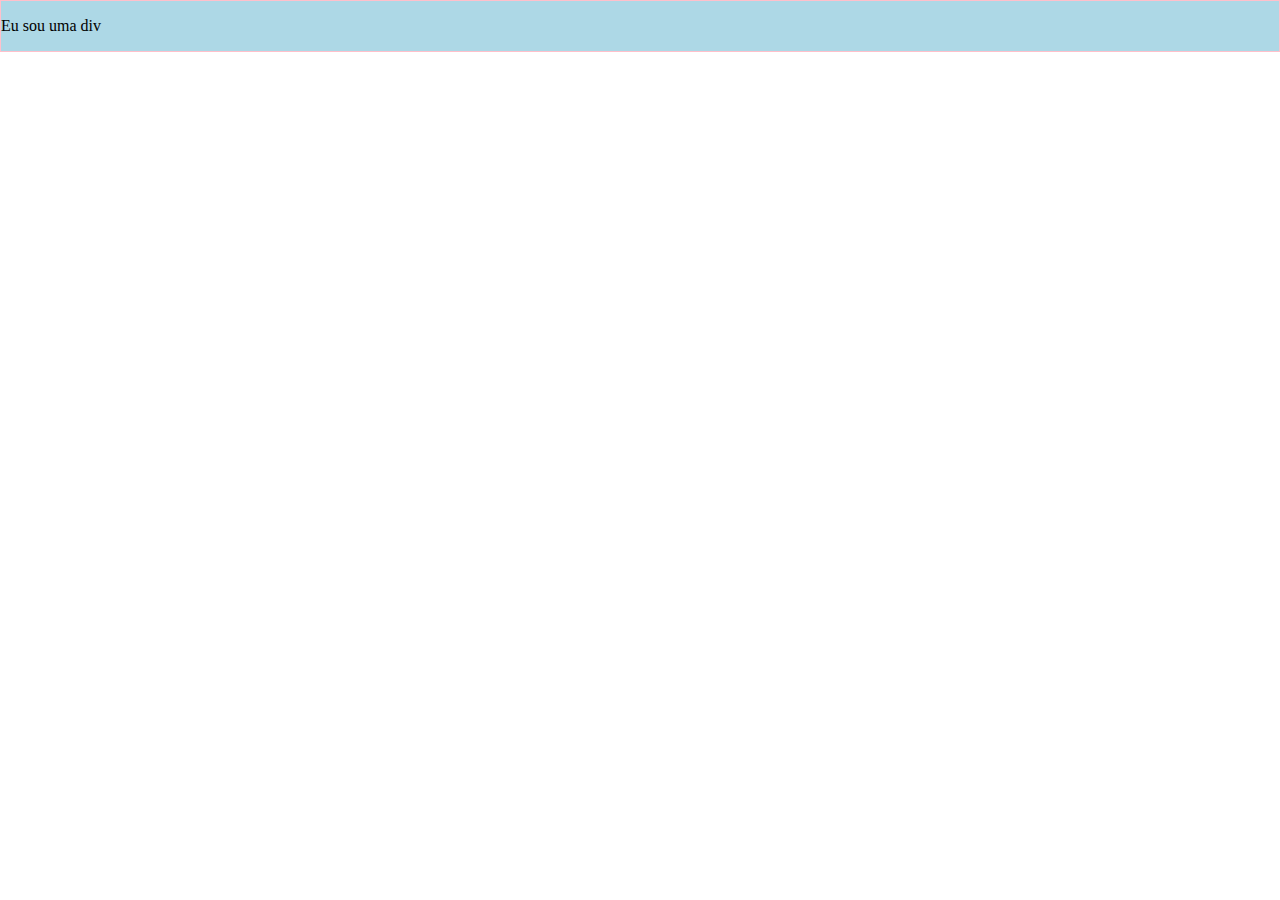
<file: aula02/index.html>
<!DOCTYPE html>
<html lang="pt-br">
<head>
    <meta charset="UTF-8">
    <meta name="viewport" content="width=device-width, initial-scale=1.0">
    <title>Minha Página</title>
    <style>
        body{
            margin: 0px;
        }
        .meu-box{
            border: 1px solid red;
            border-color: blue;
        }
    </style>
</head>
<body>
    <div class="meu-box" id="id-div">Minha div - tere</div>
    <div class="meu-box" id="id-div2">Minha div - tere</div>
    <script>
        let elemento = document.getElementById("id-div")
        // let elemento2 = document.getElementsByTagName("div")[1]
        // let elementoX = document.getElementsByClassName("meu-box")[0];
        //elementoX.style.color = "red";
        elemento.innerHTML = "<p>Eu sou uma div</p>";
        elemento.style.color = "rgb(0,0,0)";
        elemento.style.borderColor = "pink";
        elemento.style.backgroundColor= "lightblue";

        let elementoCriado = document.createElement("a");
        elementoCriado.href = "http://google.com";
        elementoCriado.innerHTML = "MeuLink";
        elemento.appendChild(elementoCriado);

        elemento.removeChild(elementoCriado);

        // Buscar o elemento body.
        //buscar o elemento id="id-div2"
        //Remover o elemento id="id-div2" do body
        let body = document.getElementsByTagName("body")[0];
        let tagParaRemover = document.getElementById("id-div2");
        body.removeChild(tagParaRemover);

        elemento.onclick = function(){
            console.log("Click na div");
            elemento.style.backgroundColor = "red";
        }
        elemento.addEventListener('click', function(){
            elemento.style.backgroundColor = 'blue';
        });

    </script>
</body>
</html>
</file>
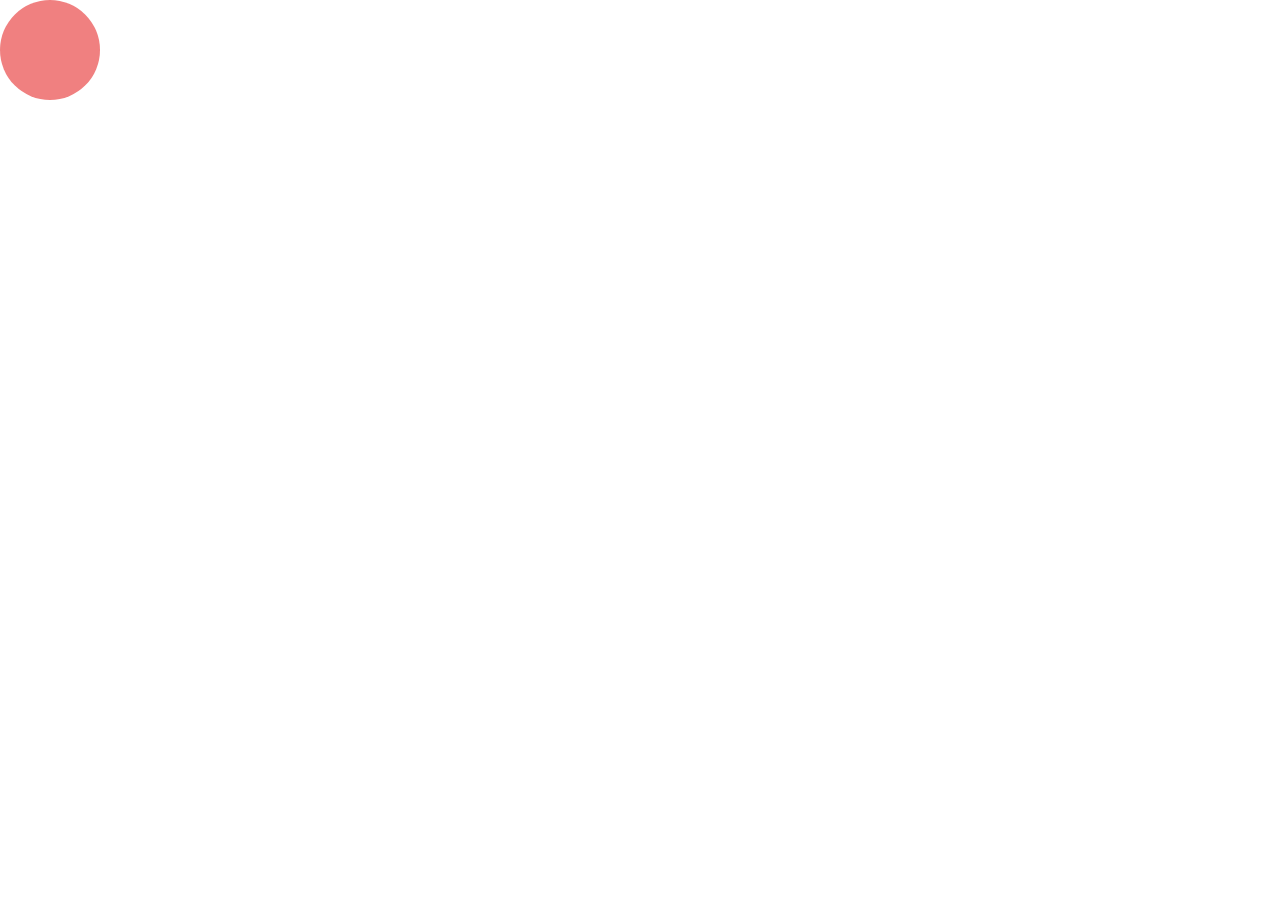
<file: aula06/index.html>
<!DOCTYPE html>
<html lang="en">
<head>
    <meta charset="UTF-8">
    <meta name="viewport" content="width=device-width, initial-scale=1.0">
    <title>Document</title>
    <style>
        body{
            margin: 0;
            height: 100vh;
            width: 100vw;
            position: relative;
        }
        #jogador{
            width: 100px;
            height: 100px;
            border-radius: 50%;
            background-color: lightcoral;
            position: absolute;
        }
    </style>
</head>
<body>
    <div id="jogador"></div>
    <script>
        const jg = document.getElementById("jogador");
        document.body.addEventListener("keydown",(event)=>{
            const x = jg.offsetLeft
            const y = jg.offsetTop
            const step = 5
            if(event.key === "ArrowDown"){
                const alturaTela = window.innerHeight
                if(y+step>alturaTela-100){
                    jg.style.top = `${alturaTela-100}px`
                }else{
                    jg.style.top = `${y+step}px`
                }
            }
            if(event.key === "ArrowRight"){
                const larguraTela = window.innerWidth
                if(x+step>larguraTela-100){
                    jg.style.left = `${larguraTela-100}px`
                }else{
                    jg.style.left = `${x+step}px`
                }
            }
            if(event.key === "ArrowLeft"){
                if(x-step<0){
                    jg.style.left = "0px"
                }else{
                    jg.style.left = `${x-step}px`
                }
            }
            if(event.key === "ArrowUp"){
                if(y-step<0){
                    jg.style.top = "0px"
                }else{
                    jg.style.top = `${y-step}px`
                }
            }
        })
    </script>
</body>
</html>
</file>
